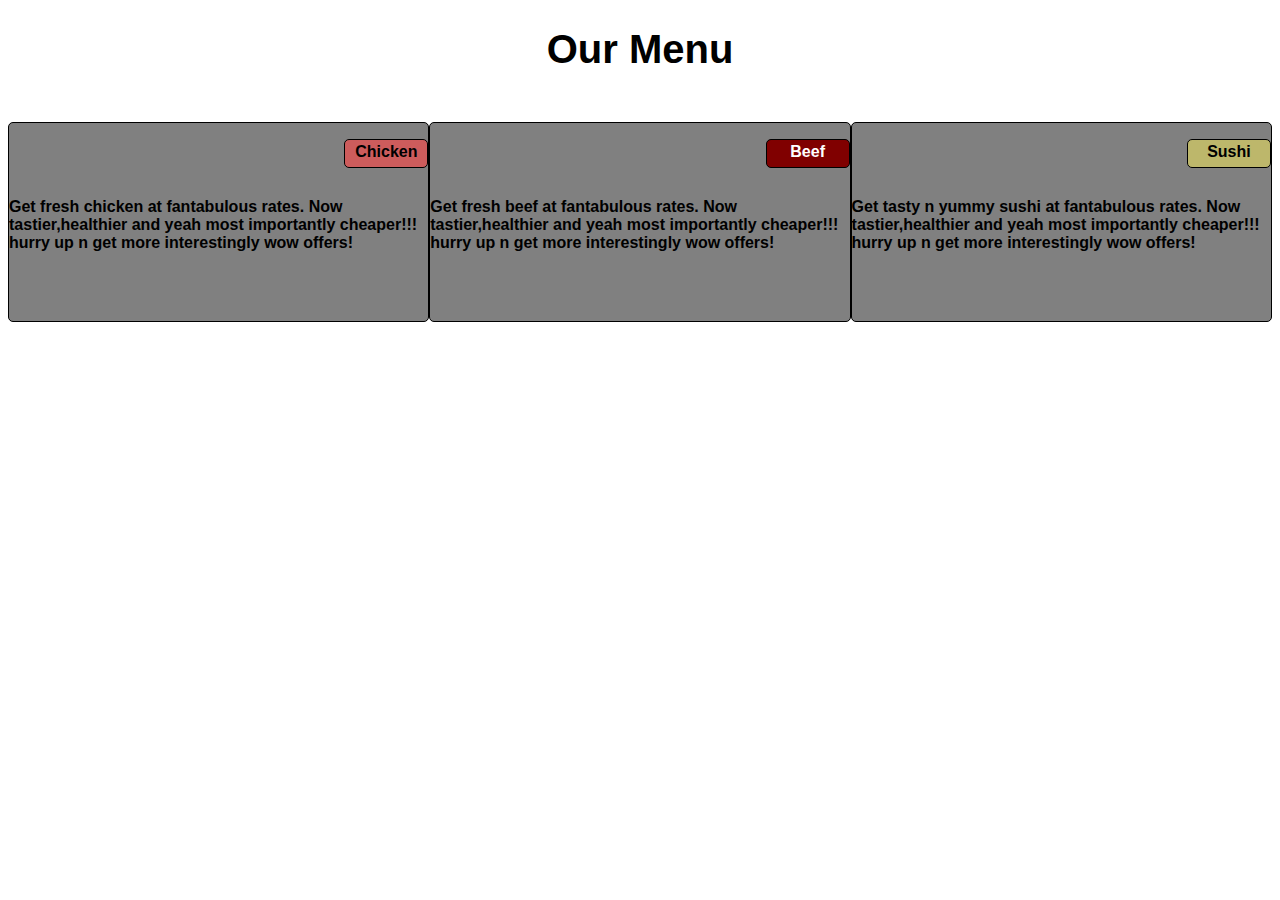
<file: site/index.html>
<!DOCTYPE html>
<html>
<head>
	<title>module_2 assignment</title>
	<link rel="stylesheet" type="text/css" href="style.css">
	<meta charset="utf-8">
	<meta name="viewport" content="width=device-width initialscale=1"
	</head>
<body>
<h1>Our Menu</h1>

	<div class="row">

	<div id="same" class="col-lg-4 col-md-6">
		<p class="p"id="box1">Chicken</p>
		
	   <p id="c" > Get fresh chicken at fantabulous rates.
	    Now tastier,healthier and yeah most importantly cheaper!!!
	hurry up n get more interestingly wow offers!</p>
	  </div>

	<div  id="same" class="col-lg-4 col-md-6">
		<p class="p" id="box2">Beef</p>
		<p id="c">Get fresh beef at fantabulous rates.
		 Now tastier,healthier and yeah most importantly cheaper!!!
		hurry up n get more interestingly wow offers!</p>
	</div>

	<div id="same" class="col-lg-4 col-md-12">
		<p class="p" id="box3">Sushi</p>
		<p id="c" >Get tasty n yummy sushi at fantabulous rates.
		Now tastier,healthier and yeah most importantly cheaper!!!
	hurry up n get more interestingly wow offers!</p>
	</div>

	</div>


</body>
</html>
</file>
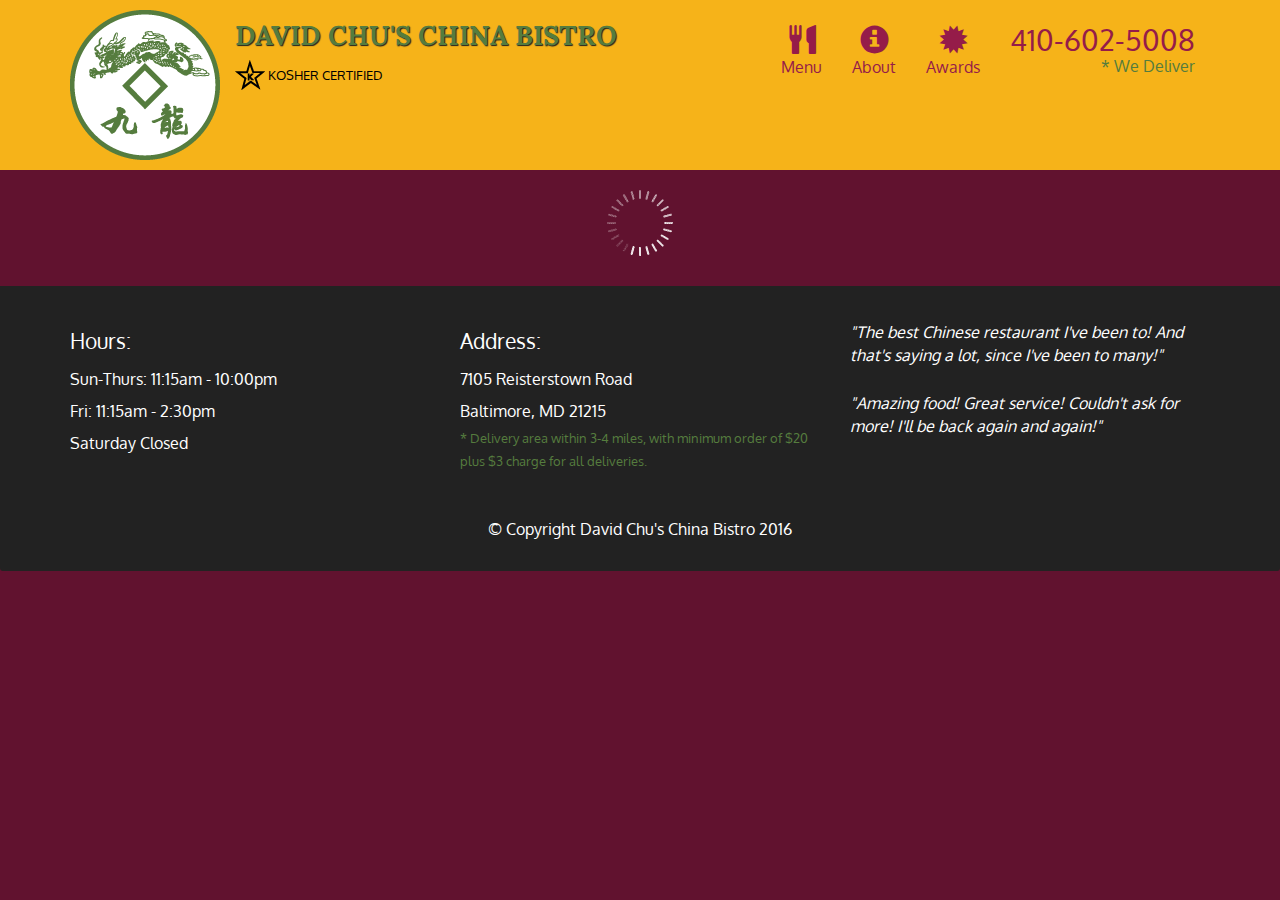
<file: site3/index.html>
<!doctype html>
<html lang="en">
  <head>
    <meta charset="utf-8">
    <meta http-equiv="X-UA-Compatible" content="IE=edge">
    <meta name="viewport" content="width=device-width, initial-scale=1">
    <title>David Chu's China Bistro</title>
    <link rel="stylesheet" href="css/bootstrap.min.css">
    <link rel="stylesheet" href="css/styles.css">
    <link href='https://fonts.googleapis.com/css?family=Oxygen:400,300,700' rel='stylesheet' type='text/css'>
    <link href='https://fonts.googleapis.com/css?family=Lora' rel='stylesheet' type='text/css'>
  </head>
<body>
  <header>
    <nav id="header-nav" class="navbar navbar-default">
      <div class="container">
        <div class="navbar-header">
          <a href="index.html" class="pull-left visible-md visible-lg">
            <div id="logo-img" alt="Logo image"></div>
          </a>

          <div class="navbar-brand">
            <a href="index.html"><h1>David Chu's China Bistro</h1></a>
            <p>
              <img src="images/star-k-logo.png" alt="Kosher certification">
              <span>Kosher Certified</span>
            </p>
          </div>

          <button id="navbarToggle" type="button" class="navbar-toggle collapsed" data-toggle="collapse" data-target="#collapsable-nav" aria-expanded="false">
            <span class="sr-only">Toggle navigation</span>
            <span class="icon-bar"></span>
            <span class="icon-bar"></span>
            <span class="icon-bar"></span>
          </button>
        </div>
        
        <div id="collapsable-nav" class="collapse navbar-collapse">
           <ul id="nav-list" class="nav navbar-nav navbar-right">
            <li id="navHomeButton" class="visible-xs active">
              <a href="index.html">
                <span class="glyphicon glyphicon-home"></span> Home</a>
            </li>
            <li id="navMenuButton">
              <a href="#"  onclick="$dc.loadMenuCategories();">
                <span class="glyphicon glyphicon-cutlery"></span><br class="hidden-xs"> Menu</a>
            </li>
            <li>
              <a href="#">
                <span class="glyphicon glyphicon-info-sign"></span><br class="hidden-xs"> About</a>
            </li>
            <li>
              <a href="#">
                <span class="glyphicon glyphicon-certificate"></span><br class="hidden-xs"> Awards</a>
            </li>
            <li id="phone" class="hidden-xs">
              <a href="tel:410-602-5008">
                <span>410-602-5008</span></a><div>* We Deliver</div>
            </li>
          </ul><!-- #nav-list -->
        </div><!-- .collapse .navbar-collapse -->
      </div><!-- .container -->
    </nav><!-- #header-nav -->
  </header>

  <div id="call-btn" class="visible-xs">
    <a class="btn" href="tel:410-602-5008">
    <span class="glyphicon glyphicon-earphone"></span>
    410-602-5008
    </a>
  </div>
  <div id="xs-deliver" class="text-center visible-xs">* We Deliver</div>

  <div id="main-content" class="container"></div>

  <footer class="panel-footer">
    <div class="container">
      <div class="row">
        <section id="hours" class="col-sm-4">
          <span>Hours:</span><br>
          Sun-Thurs: 11:15am - 10:00pm<br>
          Fri: 11:15am - 2:30pm<br>
          Saturday Closed
          <hr class="visible-xs">
        </section>
        <section id="address" class="col-sm-4">
          <span>Address:</span><br>
          7105 Reisterstown Road<br>
          Baltimore, MD 21215
          <p>* Delivery area within 3-4 miles, with minimum order of $20 plus $3 charge for all deliveries.</p>
          <hr class="visible-xs">
        </section>
        <section id="testimonials" class="col-sm-4">
          <p>"The best Chinese restaurant I've been to! And that's saying a lot, since I've been to many!"</p>
          <p>"Amazing food! Great service! Couldn't ask for more! I'll be back again and again!"</p>
        </section>
      </div>
      <div class="text-center">&copy; Copyright David Chu's China Bistro 2016</div>
    </div>
  </footer>

  <!-- jQuery (Bootstrap JS plugins depend on it) -->
  <script src="js/jquery-2.1.4.min.js"></script>
  <script src="js/bootstrap.min.js"></script>
  <script src="js/ajax-utils.js"></script>
  <script src="js/script.js"></script>
</body>
</html>
</file>
<file: site/style.css>
*{
	box-sizing: border-box;

}
#same{
	box-sizing: border-box;
	border:1px solid black ;
	border-radius: 5px;
	background-color: gray;
    position: relative;
    margin-right: auto;
    margin-bottom: 10px;
    width:33.33%;
    height:200px;
    text-align: left;
	 font-weight: bold;
	 font-family: Helvetica;
}

#c{
	margin-top: 75px;
}
.row{
	width:100%;
}
h1{
	font-size: 40px;
	font-weight: bold;
	margin-bottom: 50px;
	text-align: center;
	font-family: Helvetica;
}

.p{
	width:20%;
	height:15%;
text-align: center;
padding:3px;
	border: 1px solid black;
	border-radius: 5px;
	margin:none;
	clear:left;
}

#box1{
	position:absolute;
	top:0px;
	right:0px;
	text-decoration-color: black;
	background-color: #CD5C5C;
}
#box2{
	position:absolute;
	top:0px;
	right:0px;
	color: white;
	background-color: maroon;
}
#box3{
	position:absolute;
	top:0px;
	right:0px;
	text-decoration-color: black;
	background-color: #BDB76B;
}
@media(min-device-width:992px)
	{
	.col-lg-1 ,.col-lg-2, .col-lg-3 ,.col-lg-4,.col-lg-5,.col-lg-6,.col-lg-7,.col-lg-8,.col-lg-9,.col-lg-10,.col-lg-11,.col-lg-12
	{
	float:left;
}
.col-lg-1
{
	width:8.33%;
}
.col-lg-2
{
	width:16.66%;
}
.col-lg-3
{
	width:25%;
}
.col-lg-4
{
	width:33.33%;
}
.col-lg-5
{
	width:41.66%;
}
.col-lg-6
{
	width:50%;
}
.col-lg-7
{
	width:58.33%;
}
.col-lg-8
{
	width:66.66%;
}
.col-lg-9
{
	width:75%;
}
.col-lg-10
{
	width:83.33%;
}
.col-lg-11
{
	width:91.66%;
}
.col-lg-12
{
	width:100%;
}

}
@media(min-device-width:768px) and (max-device-width:991px)
	{

	.col-md-1,.col-md-2,.col-md-3,.col-md-4,.col-md-5,.col-md-6,.col-md-7,.col-md-8,.col-md-9,.col-md-10,.col-md-11,.col-md-12
	{
	float:left;
}

.col-md-1{
	width:8.33%;
}
.col-md-2{
	width:16.66%;
}
.col-md-3{
	width:25%;
}
.col-md-4{
	width:33.33%;
}
.col-md-5{
	width:41.66%;
}
.col-md-6{
	width:50%;
}
.col-md-7{
	width:58.33%;
}
.col-md-8{
	width:66.66%;
}
.col-md-9{
	width:75%;
}
.col-md-10{
	width:83.33%;
}
.col-md-11{
	width:91.66%;
}
.col-md-12{
	width:100%;
}
}
</file>
<file: site3/css/styles.css>
body {
  font-size: 16px;
  color: #fff;
  background-color: #61122f;
  font-family: 'Oxygen', sans-serif;
}

/** HEADER **/
#header-nav {
  background-color: #f6b319;
  border-radius: 0;
  border: 0;
}

#logo-img {
  background: url('../images/restaurant-logo_large.png') no-repeat;
  width: 150px;
  height: 150px;
  margin: 10px 15px 10px 0;
}

.navbar-brand {
  padding-top: 25px;
}
.navbar-brand h1 { /* Restaurant name */
  font-family: 'Lora', serif;
  color: #557c3e;
  font-size: 1.5em;
  text-transform: uppercase;
  font-weight: bold;
  text-shadow: 1px 1px 1px #222;
  margin-top: 0;
  margin-bottom: 0;
  line-height: .75;
}
.navbar-brand a:hover, .navbar-brand a:focus {
  text-decoration: none;
}
.navbar-brand p { /* Kosher cert */
  color: #000;
  text-transform: uppercase;
  font-size: .7em;
  margin-top: 15px;
}
.navbar-brand p span { /* Star-K */
  vertical-align: middle;
}

#nav-list {
  margin-top: 10px;
}
#nav-list a {
  color: #951C49;
  text-align: center;
}
#nav-list a:hover {
  background: #E7E7E7;
}
#nav-list a span {
  font-size: 1.8em;
}

#phone {
  margin-top: 5px;
}
#phone a { /* Phone number */
  text-align: right;
  padding-bottom: 0;
}
#phone div { /* We Deliver */
  color: #557c3e;
  text-align: right;
  padding-right: 15px;
}

.navbar-header button.navbar-toggle, .navbar-header .icon-bar {
  border: 1px solid #61122f;
}
.navbar-header button.navbar-toggle {
  clear: both;
  margin-top: -30px;
}
/* END HEADER */

/* FOOTER */
.panel-footer {
  margin-top: 30px;
  padding-top: 35px;
  padding-bottom: 30px;
  background-color: #222;
  border-top: 0;
}
.panel-footer div.row {
  margin-bottom: 35px;
}
#hours, #address {
  line-height: 2;
}
#hours > span, #address > span {
  font-size: 1.3em;
}
#address p {
  color: #557c3e;
  font-size: .8em;
  line-height: 1.8;
}
#testimonials {
  font-style: italic;
}
#testimonials p:nth-child(2) {
  margin-top: 25px;
}
/* END FOOTER */



/* HOME PAGE */
.container .jumbotron {
  box-shadow: 0 0 50px #3F0C1F;
  border: 2px solid #3F0C1F;
}

#menu-tile, #specials-tile, #map-tile {
  height: 250px;
  width: 100%;
  margin-bottom: 15px;
  position: relative;
  border: 2px solid #3F0C1F;
  overflow: hidden;
}
#menu-tile:hover, #specials-tile:hover, #map-tile:hover {
  box-shadow: 0 1px 5px 1px #cccccc;
}
#menu-tile {
  background: url('../images/menu-tile.jpg') no-repeat;
  background-position: center;
}
#specials-tile {
  background: url('../images/specials-tile.jpg') no-repeat;
  background-position: center;
}
#menu-tile span, #specials-tile span, #map-tile span {
  position: absolute;
  bottom: 0;
  right: 0;
  width: 100%;
  text-align: center;
  font-size: 1.6em;
  text-transform: uppercase;
  background-color: #000;
  color: #fff;
  opacity: .8;
}
/* END HOME PAGE */

/* MENU CATEGORIES PAGE */
.category-tile { 
  position: relative;
  border: 2px solid #3F0C1F;
  overflow: hidden;
  width: 200px;
  height: 200px;
  margin: 0 auto 15px;
}
.category-tile span {
  position: absolute;
  bottom: 0;
  right: 0;
  width: 100%;
  text-align: center;
  font-size: 1.2em;
  text-transform: uppercase;
  background-color: #000;
  color: #fff;
  opacity: .8;
}
.category-tile:hover {
  box-shadow: 0 1px 5px 1px #cccccc;
}

#menu-categories-title + div {
  margin-bottom: 50px;
}
/* END MENU CATEGORIES PAGE */

/* SINGLE CATEGORY PAGE */
.menu-item-tile {
  margin-bottom: 25px;
}
.menu-item-tile hr {
  width: 80%;
}
.menu-item-tile .menu-item-price {
  font-size: 1.1em;
  text-align: right;
  margin-top: -15px;
  margin-right: -15px;
}
.menu-item-tile .menu-item-price span {
  font-size: .6em;
}
.menu-item-photo {
  position: relative;
  border: 2px solid #3F0C1F; 
  overflow: hidden;
  padding: 0;
  margin-right: -15px;
  margin-left: auto;
  margin-bottom: 20px;
  max-width: 250px;
}
.menu-item-photo div {
  position: absolute;
  bottom: 0;
  right: 0;
  width: 80px;
  background-color: #557c3e;
  text-align: center;
}
.menu-item-description {
  padding-right: 30px;
}
h3.menu-item-title {
  margin: 0 0 10px;
}
.menu-item-details {
  font-size: .9em;
  font-style: italic;
}
/* END SINGLE CATEGORY PAGE */


/********** Large devices only **********/
@media (min-width: 1200px) {
  .container .jumbotron {
    background: url('../images/jumbotron_1200.jpg') no-repeat;
    height: 675px;
  }
}

/********** Medium devices only **********/
@media (min-width: 992px) and (max-width: 1199px) {
  /* Header */
  #logo-img {
    background: url('../images/restaurant-logo_medium.png') no-repeat;
    width: 100px;
    height: 100px;
    margin: 5px 5px 5px 0;
  }
  /* End Header */

  /* Home Page */
  .container .jumbotron {
    background: url('../images/jumbotron_992.jpg') no-repeat;
    height: 558px;
  }
  /* End Home Page */
}

/********** Small devices only **********/
@media (min-width: 768px) and (max-width: 991px) {
  /* Home Page */
  .container .jumbotron {
    background: url('../images/jumbotron_768.jpg') no-repeat;
    height: 432px;
  }
  /* End Home Page */
}

/********** Extra small devices only **********/
@media (max-width: 767px) {
  /* Header */
  .navbar-brand {
    padding-top: 10px;
    height: 80px;
  }
  .navbar-brand h1 { /* Restaurant name */
    padding-top: 10px;
    font-size: 5vw; /* 1vw = 1% of viewport width */
  }
  .navbar-brand p { /* Kosher cert */
    font-size: .6em;
    margin-top: 12px;
  }
  .navbar-brand p img { /* Star-K */
    height: 20px;
  }

  #collapsable-nav a { /* Collapsed nav menu text */
    font-size: 1.2em;
  }
  #collapsable-nav a span { /* Collapsed nav menu glyph */
    font-size: 1em;
    margin-right: 5px;
  }

  #call-btn > a {
    font-size: 1.5em;
    display: block;
    margin: 0 20px;
    padding: 10px;
    border: 2px solid #fff;
    background-color: #f6b319;
    color: #951c49;
  }
  #xs-deliver {
    margin-top: 5px;
    font-size: .7em;
    letter-spacing: .1em;
    text-transform: uppercase;
  }
  /* End Header */

  /* Footer */
  .panel-footer section {
    margin-bottom: 30px;
    text-align: center;
  }
  .panel-footer section:nth-child(3) {
    margin-bottom: 0; /* margin already exists on the whole row */
  }
  .panel-footer section hr {
    width: 50%;
  }
  /* End Footer */

  /* Home Page */
  .container .jumbotron {
    margin-top: 30px;
    padding: 0;
  }
  #menu-tile, #specials-tile {
    width: 360px;
    margin: 0 auto 15px;
  }

  .menu-item-photo {
    margin-right: auto;
  }
  .menu-item-tile .menu-item-price {
    text-align: center;
  }
  .menu-item-description {
    text-align: center;;
  }
}


/********** Super extra small devices Only :-) (e.g., iPhone 4) **********/
@media (max-width: 479px) {
  /* Header */
  .navbar-brand h1 { /* Restaurant name */
    padding-top: 5px;
    font-size: 6vw;
  }
  /* End Header */
  
  /* Home page */
  #menu-tile, #specials-tile {
    width: 280px;
    margin: 0 auto 15px;
  }

  .col-xxs-12 {
    position: relative;
    min-height: 1px;
    padding-right: 15px;
    padding-left: 15px;
    float: left;
    width: 100%;
  }
}
</file>
